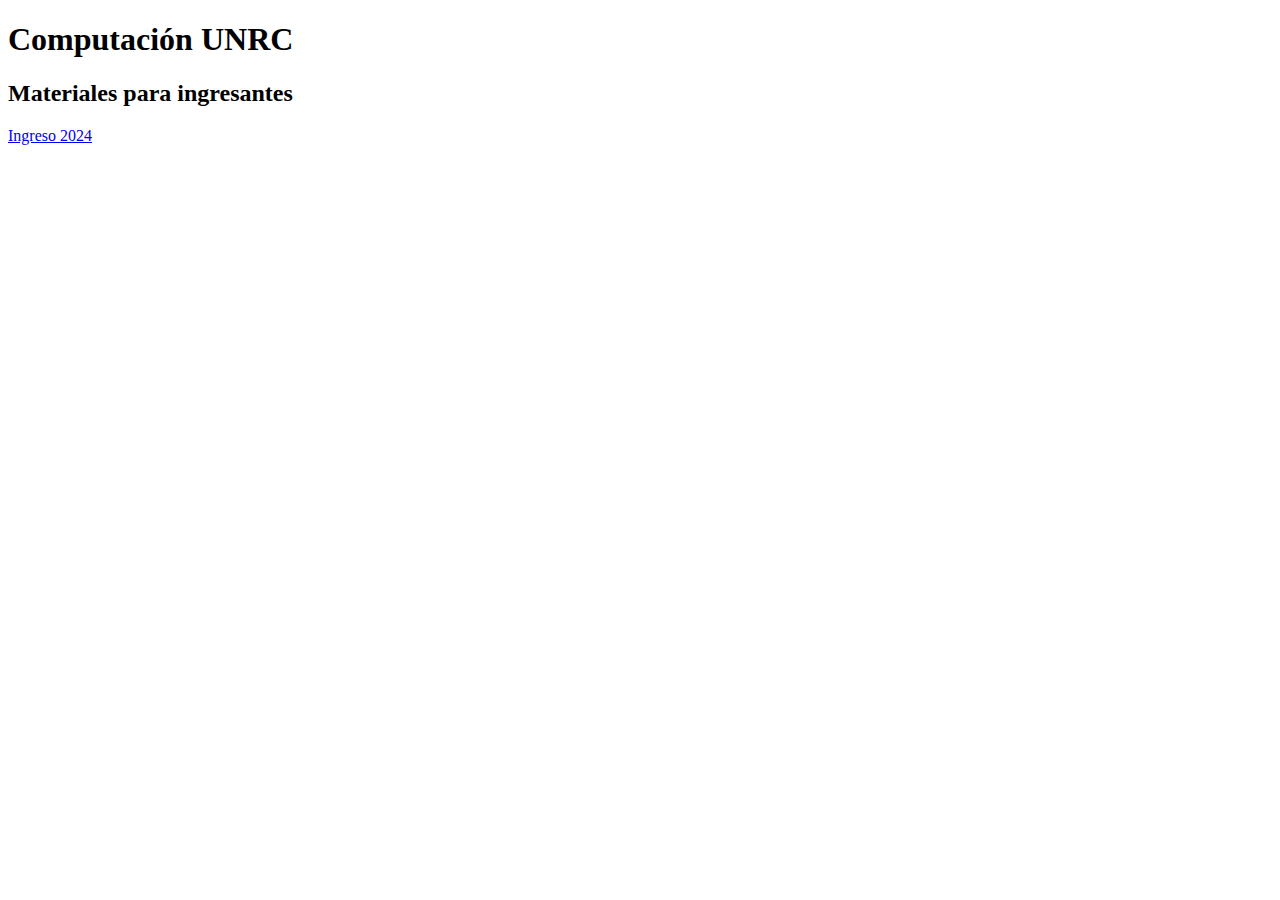
<file: index.html>
<!doctype html>
<html lang="es">
    <head>
        <meta charset="utf-8"/>
    </head>
    <body>
        <h1>Computación UNRC</h1>
        <h2>Materiales para ingresantes</h2>

        <a href="Ingreso2024/index.html">Ingreso 2024</a>
    </body>
</html>
</file>
